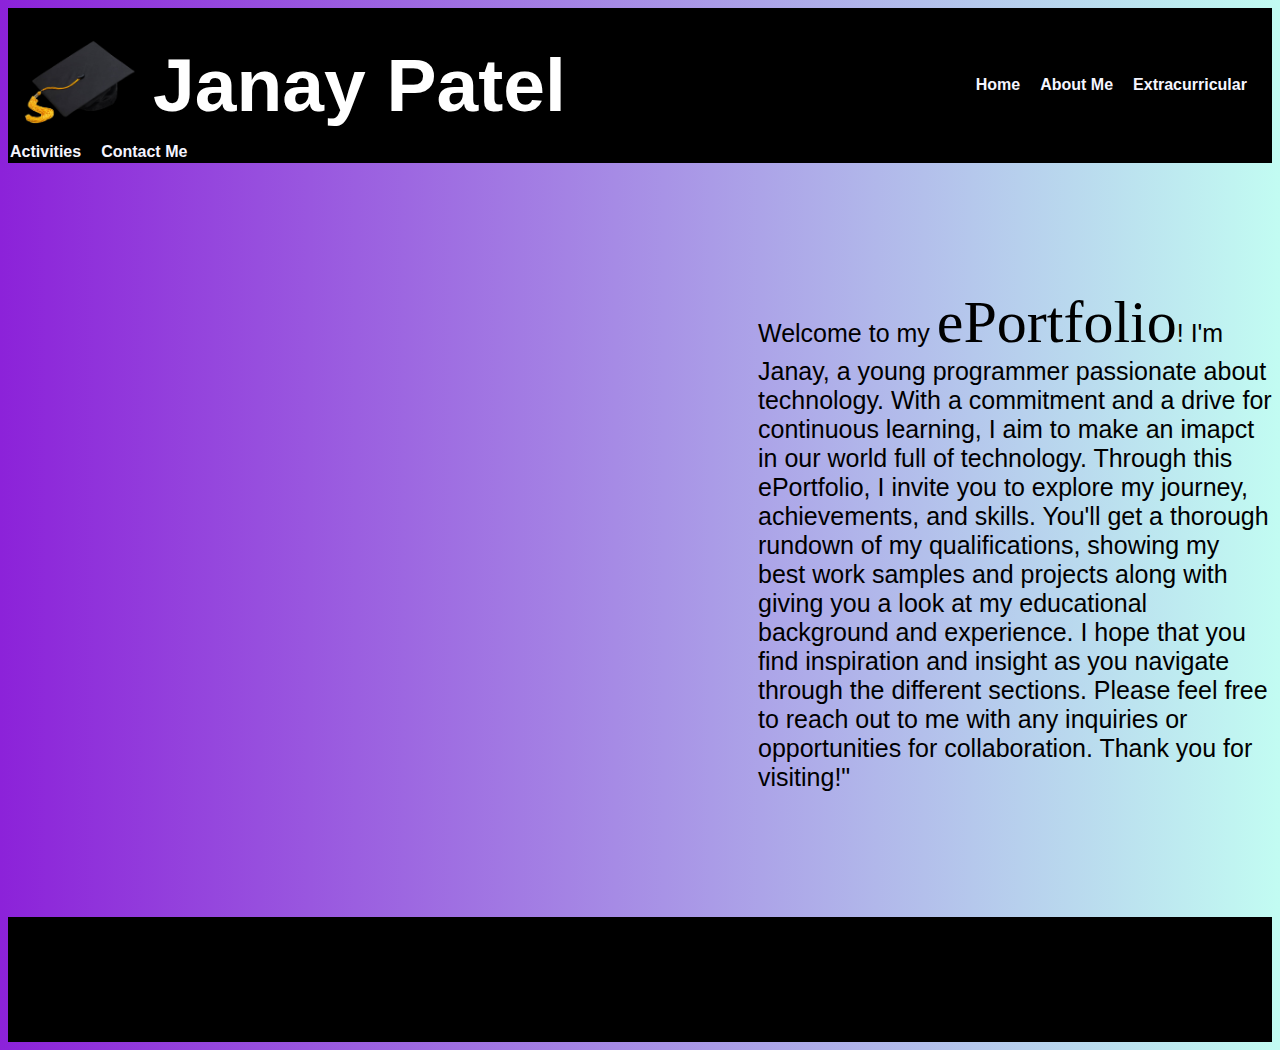
<file: index.html>
<!-- Name: Janay Patel
    Course: Web Development 20S
    Teacher: Ms. Hoitink
    School: Pembina Trails Collegiate
    Date Last Modified: 16 Oct 2023
-->

<!DOCTYPE html>
<html lang="en">
<head>
  <meta charset="UTF-8" />
  <meta name="viewport" content="width=device-width, initial-scale=1.0" />
  <title>Home</title>
  <link rel="stylesheet" href="style.css" />

  <!-- internal css -->
  <style>
    .nav-link{
      display: inline;
      padding: 5px;
      margin: 4px;
      color: #f5f5ff;
    }
    span{
      font-family: serif;
      font-size: 60px;
    }
  </style>
</head>
<body>
  <!-- Navigational Bar -->
  <header>
    <table>
      <th><img id="gradHat" src="Images/gradHat.png" alt="Graduation Hat" width="130" height="100"/></th>

      <th><h1>Janay Patel</h1></th>

      <!-- Navigation links -->
      <nav>
        <div class="nav-link">
          <th style="padding-left: 400px;"><a class="nav-link" href="index.html">Home</a></th>
          <th><a class="nav-link" href="AboutMe.html">About Me</a></th>
          <th><a class="nav-link" href="ExtracurricularActivities.html">Extracurricular Activities</a></th>
          <th><a class="nav-link" href="ContactMe.html">Contact Me</a></th>
        </div>
      </nav>
    </table>
  </header>

  <main>
    <!-- Introduction Paragraph -->
    <div class="intro">
      <p>​Welcome to my <span>ePortfolio</span>! I'm Janay, a young programmer passionate about technology. 
      With a commitment and a drive for continuous learning, I aim to make an imapct in our 
      world full of technology. Through this ePortfolio, I invite you to explore my journey, 
      achievements, and skills. You'll get a thorough rundown of my qualifications, showing 
      my best work samples and projects along with giving you a look at my educational 
      background and experience. I hope that you find inspiration and insight as you navigate 
      through the different sections. Please feel free to reach out to me with any inquiries 
      or opportunities for collaboration. Thank you for visiting!"</p>
    </div>
  </main>

  <!-- Footer of the webpage -->
  <footer></footer>

</body>
</html>
</file>
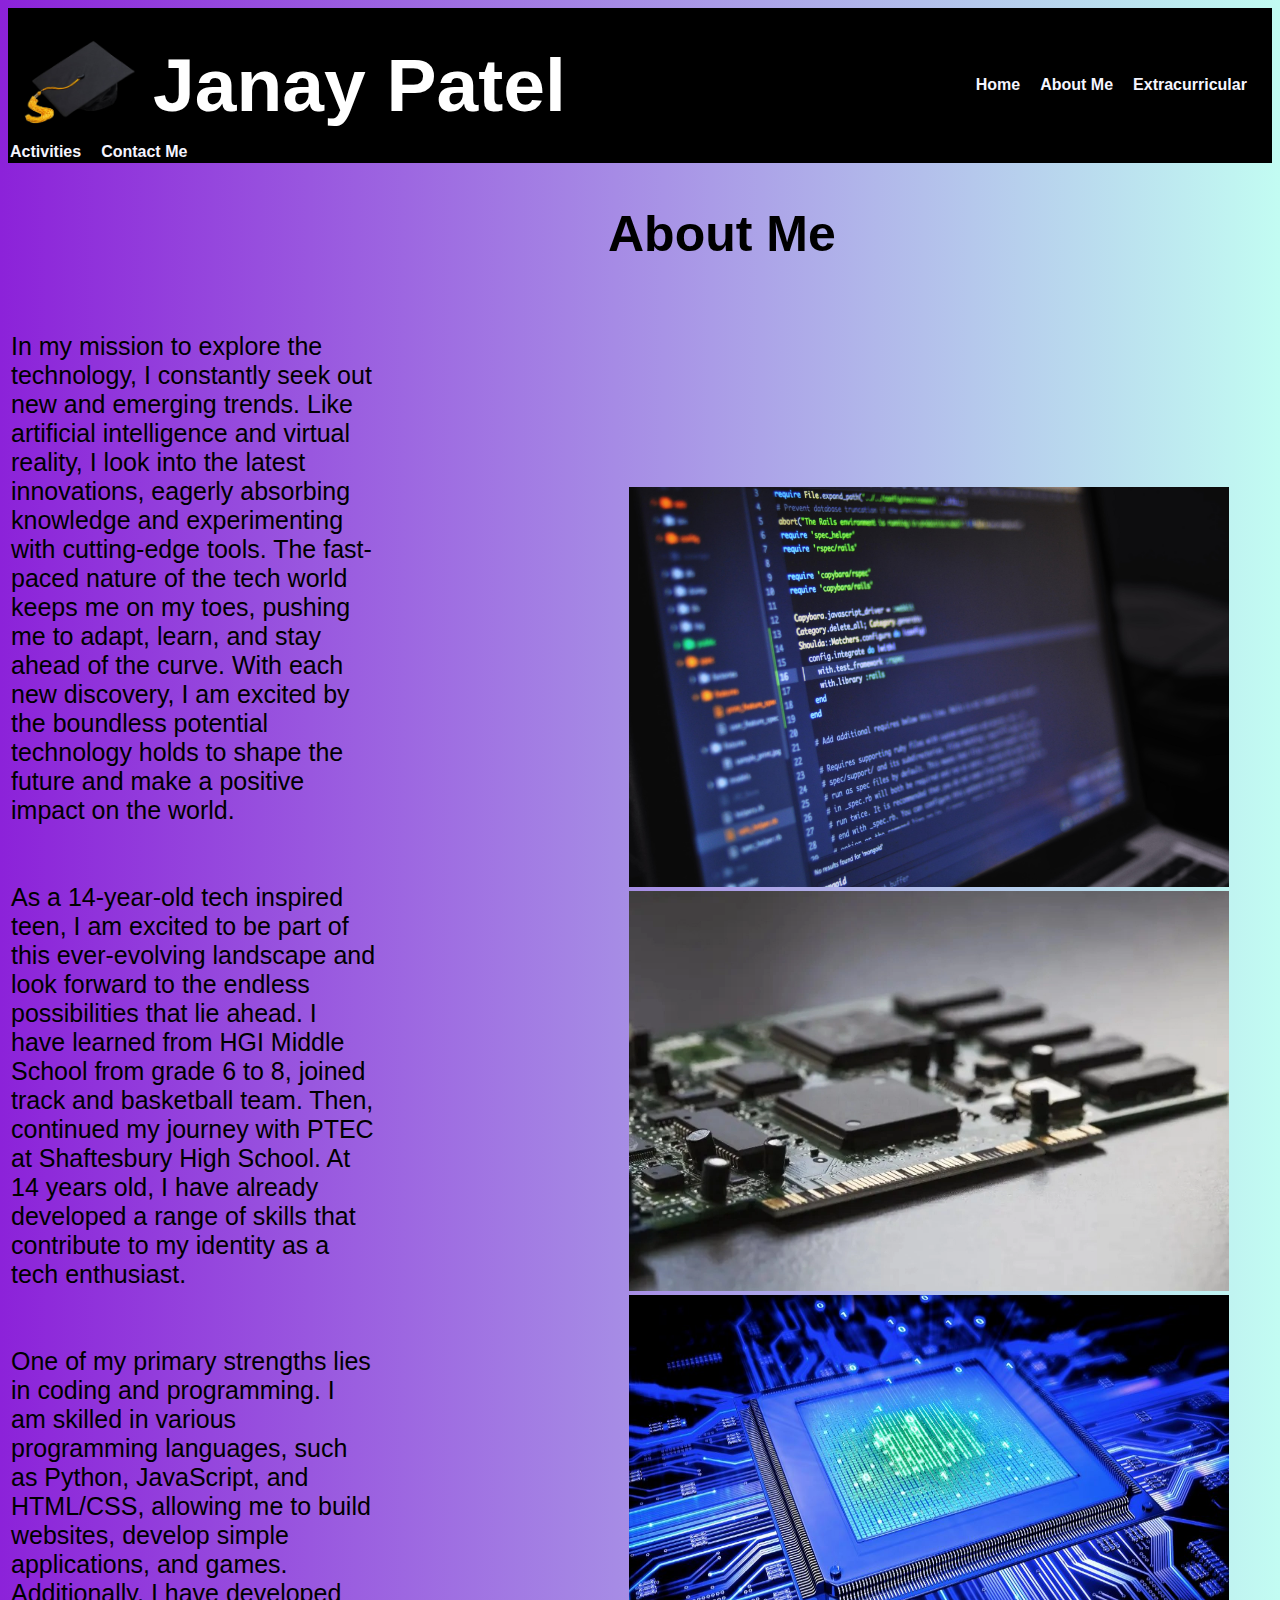
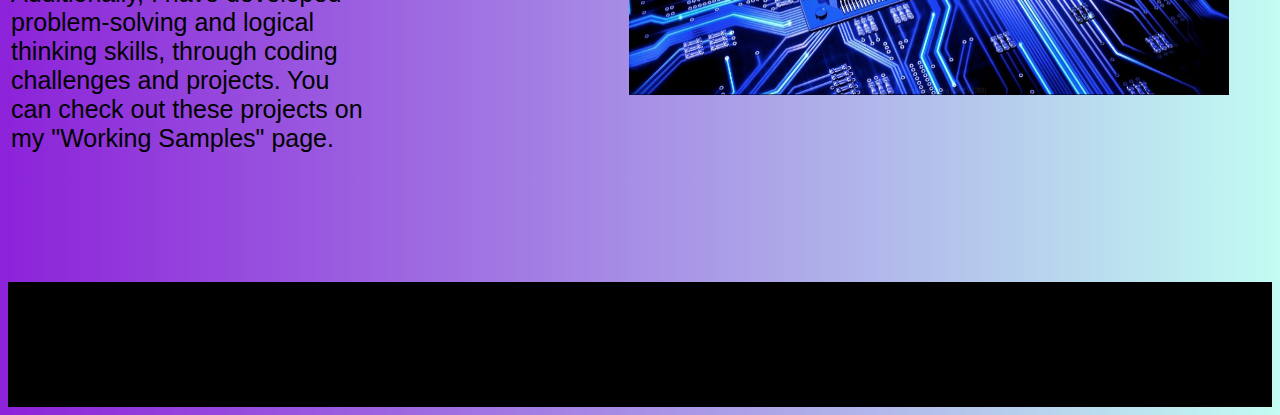
<file: AboutMe.html>
<!DOCTYPE html>
<html lang="en">
<head>
  <meta charset="UTF-8" />
  <meta name="viewport" content="width=device-width, initial-scale=1.0" />
  <title>About Me</title>
  <link rel="stylesheet" href="style.css" />

  <!-- internal css -->
  <style>
    .nav-link{
      display: inline;
      padding: 5px;
      margin: 4px;
      color: #f5f5ff;
    }
    h2{
      padding-left: 600px;
    }
  </style>
</head>
<body>
  <header>
    <!-- Navigation Bar -->
    <table>
      <th><img id="gradHat" src="Images/gradHat.png" alt="Graduation Hat" width="130" height="100"/></th>

      <th><h1>Janay Patel</h1></th>

      <!-- Navigation links -->
      <nav>
        <div class="nav-link">
          <th style="padding-left: 400px;"><a class="nav-link" href="index.html">Home</a></th>
          <th><a class="nav-link" href="AboutMe.html">About Me</a></th>
          <th><a class="nav-link" href="ExtracurricularActivities.html">Extracurricular Activities</a></th>
          <th><a class="nav-link" href="ContactMe.html">Contact Me</a></th>
        </div>
      </nav>
    </table>
  </header>

  <main>
    <!-- title -->
    <h2>About Me</h2>
    <table>
      <tr>
        <td>
          <!-- The paragraph for content describing stuff about me -->
          <p style="margin-right: 250px;">​In my mission to explore the technology, I constantly seek out new and 
            emerging trends. Like artificial intelligence and virtual reality, I look 
            into the latest innovations, eagerly absorbing knowledge and experimenting 
            with cutting-edge tools. The fast-paced nature of the tech world keeps me 
            on my toes, pushing me to adapt, learn, and stay ahead of the curve. With 
            each new discovery, I am excited by the boundless potential technology holds 
            to shape the future and make a positive impact on the world.
            <br />
            <br />
            <br />
            As a 14-year-old tech inspired teen, I am excited to be part of this ever-evolving landscape 
            and look forward to the endless possibilities that lie ahead. I have learned 
            from HGI Middle School from grade 6 to 8, joined track and basketball team. 
            Then, continued my journey with PTEC at Shaftesbury High School. At 14 years 
            old, I have already developed a range of skills that contribute to my identity 
            as a tech enthusiast.
            <br />
            <br />
            <br />
            One of my primary strengths lies in coding and programming. 
            I am skilled in various programming languages, such as Python, JavaScript, and 
            HTML/CSS, allowing me to build websites, develop simple applications, and games. 
            Additionally, I have developed problem-solving and logical thinking skills, 
            through coding challenges and projects. You can check out these projects on my 
            "Working Samples" page.</p>
        </td>
        <td>
          <!-- Pictures related to my interests -->
          <img class="image" src="Images/code.jpg" alt="Picture of code" width="600" height="400"/>
          <img class="image" src="Images/hardware-close-up-computer-board-90961034-transformed.png" alt="Close up image of a black circuit board with capacitors and memory modues" width="600" height="400" />
          <img class="image" src="Images/cpu-images-min.jpg" alt="Picture of CPU" width="600" height="400" />
        </td>
      </tr>
    </table>
  </main>

  <!-- The footer of the wepage -->
  <footer></footer>

</body>
</html>
</file>
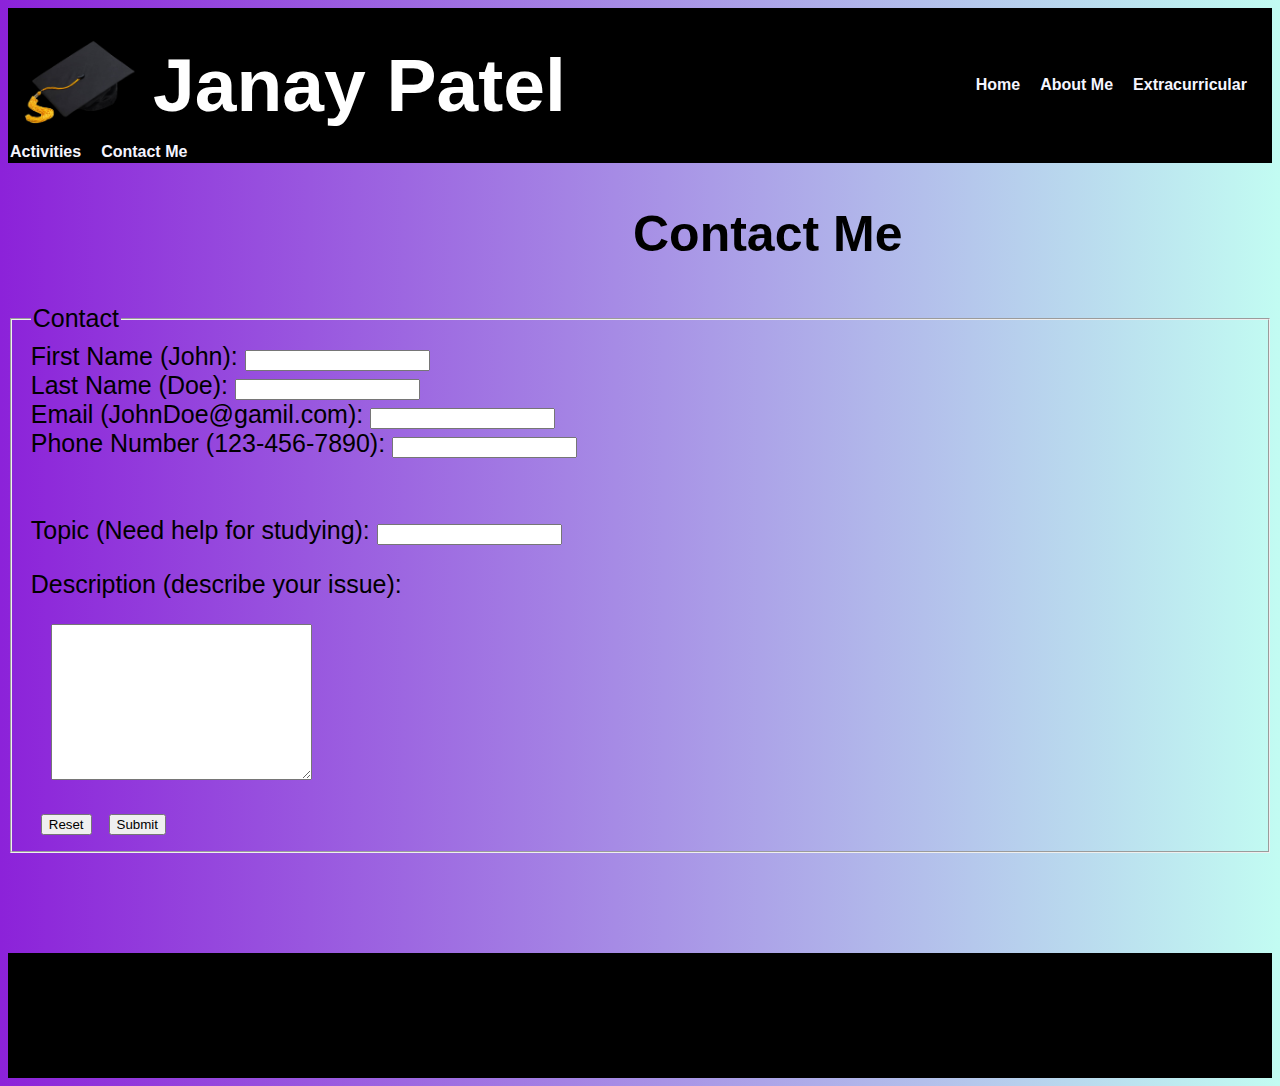
<file: ContactMe.html>
<!DOCTYPE html>
<html lang="en">
<head>
  <meta charset="UTF-8" />
  <meta name="viewport" content="width=device-width, initial-scale=1.0" />
  <title>Home</title>
  <link rel="stylesheet" href="style.css" />

  <!-- internal css -->
  <style>
    .nav-link{
      display: inline;
      padding: 5px;
      margin: 4px;
      color: #f5f5ff;
    }
    h2{
      padding-left: 625px;
    }
  </style>
</head>
<body>
  <!-- Navigational Bar -->
  <header>
    <table>
      <th><img id="gradHat" src="Images/gradHat.png" alt="Graduation Hat" width="130" height="100"/></th>

      <th><h1>Janay Patel</h1></th>

      <!-- Navigation links -->
      <nav>
        <div class="nav-link">
          <th style="padding-left: 400px;"><a class="nav-link" href="index.html">Home</a></th>
          <th><a class="nav-link" href="AboutMe.html">About Me</a></th>
          <th><a class="nav-link" href="ExtracurricularActivities.html">Extracurricular Activities</a></th>
          <th><a class="nav-link" href="ContactMe.html">Contact Me</a></th>
        </div>
      </nav>
    </table>
  </header>

  <main>
    <!-- title -->
    <h2>Contact Me</h2>
    <form>
      <fieldset method="GET">
        <!-- title of fieldset -->
        <legend>Contact</legend>
        <!-- firstname -->
        <label for="FName">First Name (John):</label>
        <input type="text" name="FName" id="FName"/>
        <br />
        <!-- lastname -->
        <label for="LName">Last Name (Doe):</label>
        <input type="text" name="LName" id="LName">
        <br />
        <!-- email -->
        <label for="email">Email (JohnDoe@gamil.com):</label>
        <input type="email" name="email" id="email"/>
        <br />
        <!-- phone number -->
        <label for="phone">Phone Number (123-456-7890):</label>
        <input type="tel" name="phone" id="phone"/>
        <br />
        <br />
        <br />
        <!-- topic of conversation -->
        <label for="topic">Topic (Need help for studying):</label>
        <input type="text" name="topic" id="topic" />
        <br />
        <!-- description of conversation -->
        <p style="font-family: sans-serif; font-size: 25px; color: black; padding-bottom: 0px;">Description (describe your issue):</p>
        <textarea style="margin-left: 20px; margin-bottom: 20px;" name="desc" id="desc" cols="30" rows="10"></textarea>
        <br />
        <!-- submit and reset button -->
        <input style="margin-left: 10px;" type="reset" />
        <input style="margin-left: 10px;" type="submit" value="Submit" />
      </fieldset>
    </form>
  </main>

  <!-- Footer of the webpage -->
  <footer></footer>

</body>
</html>
</file>
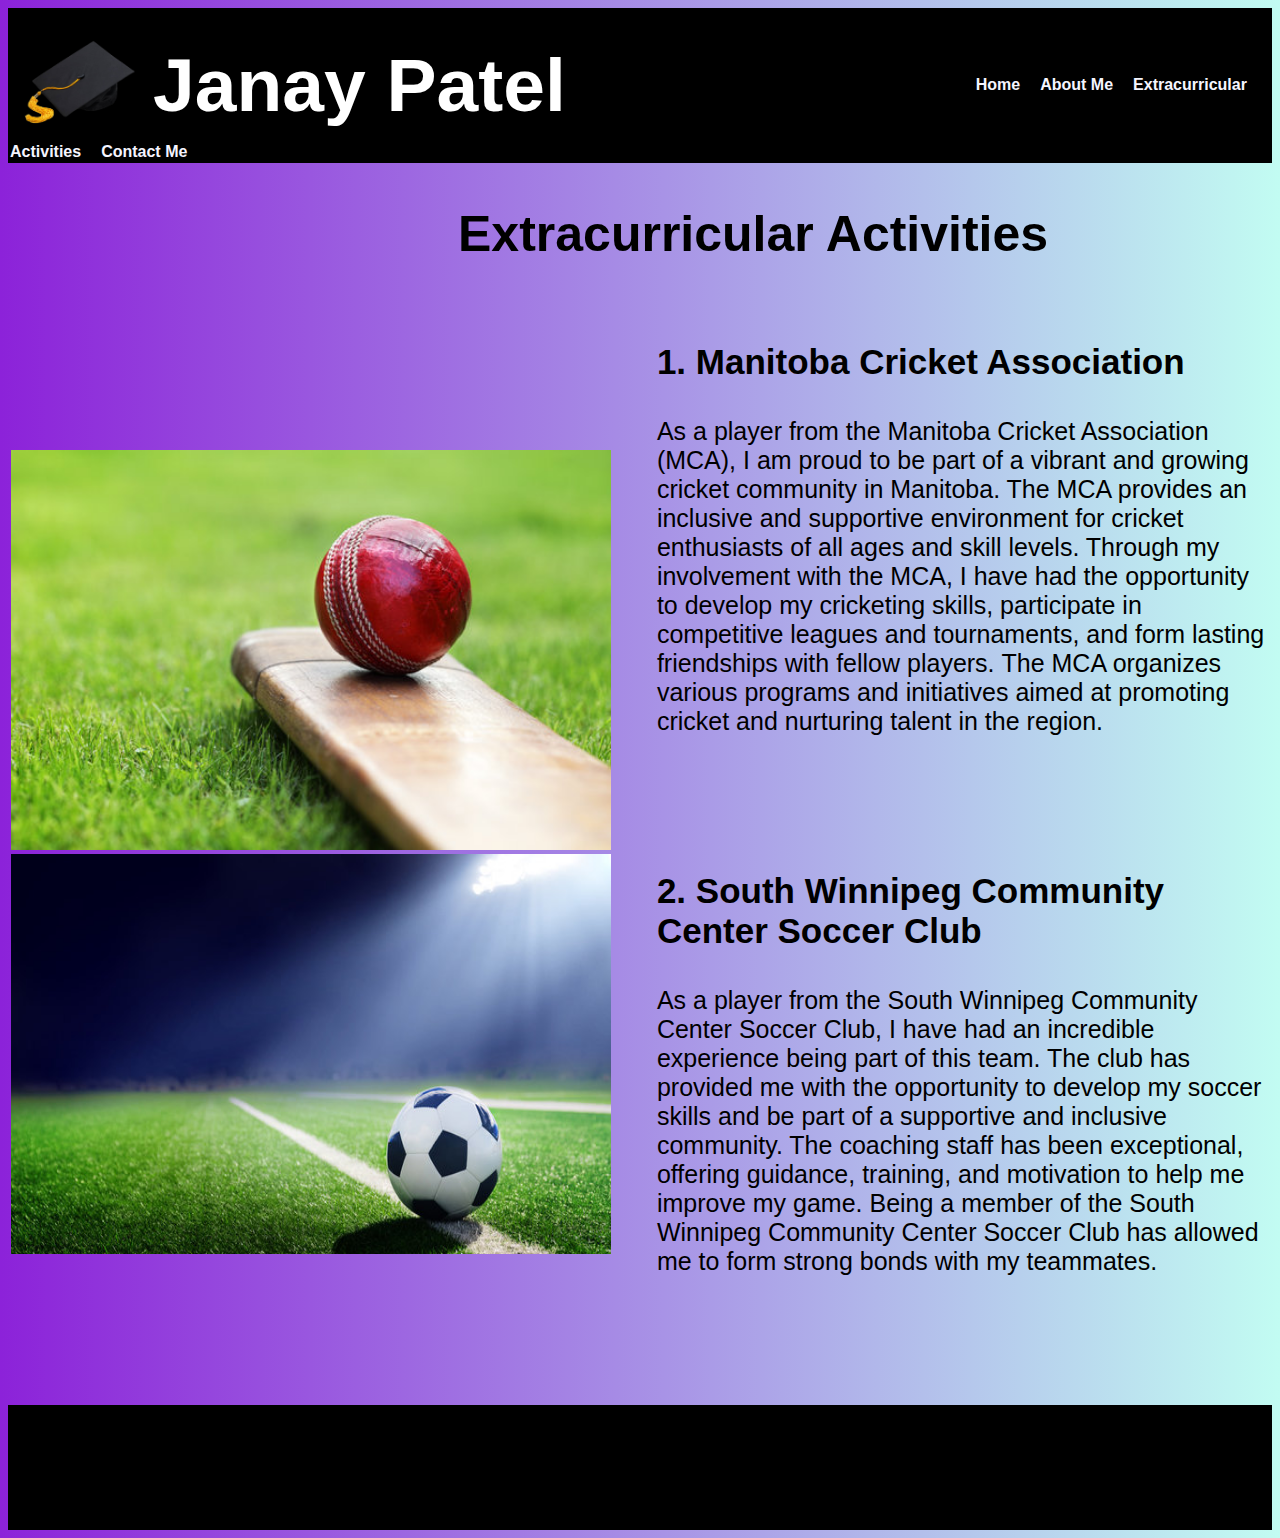
<file: ExtracurricularActivities.html>
<!DOCTYPE html>
<html lang="en">
<head>
  <meta charset="UTF-8" />
  <meta name="viewport" content="width=device-width, initial-scale=1.0" />
  <title>Extracurricular Activities</title>
  <link rel="stylesheet" href="style.css" />

  <!-- internal css -->
  <style>
    .nav-link{
      display: inline;
      padding: 5px;
      margin: 4px;
      color: #f5f5ff;
    }

    h2{
      padding-left: 450px;
    }
  </style>
</head>
<body>
  <header>
    <!-- navigation bar -->
    <table>
      <th><img id="gradHat" src="Images/gradHat.png" alt="Graduation Hat" width="130" height="100"/></th>

      <th><h1>Janay Patel</h1></th>

      <!-- navigation links -->
      <nav>
        <div class="nav-link">
          <th style="padding-left: 400px;"><a class="nav-link" href="index.html">Home</a></th>
          <th><a class="nav-link" href="AboutMe.html">About Me</a></th>
          <th><a class="nav-link" href="ExtracurricularActivities.html">Extracurricular Activities</a></th>
          <th><a class="nav-link" href="ContactMe.html">Contact Me</a></th>
        </div>
      </nav>
    </table>
  </header>

  <main>
    <!-- title -->
    <h2>Extracurricular Activities</h2>
    <table>
      <tr>
        <td>
          <!-- images of the extraccurricular activites I did -->
          <img src="Images/cricket.jpg" alt="Picture of code" width="600" height="400"/>
          <img src="Images/soccer.jpg" alt="Picture of CPU" width="600" height="400" />
        </td>
        <td>
          <!-- Title and description of my extracurricular activities -->
          <h3>1. Manitoba Cricket Association</h3>
          <p>​As a player from the Manitoba Cricket Association (MCA), I am proud to be part of a vibrant and growing cricket community in Manitoba. The MCA provides an inclusive and supportive environment for cricket enthusiasts of all ages and skill levels. Through my involvement with the MCA, I have had the opportunity to develop my cricketing skills, participate in competitive leagues and tournaments, and form lasting friendships with fellow players. The MCA organizes various programs and initiatives aimed at promoting cricket and nurturing talent in the region.</p>
          <h3>2. South Winnipeg Community Center Soccer Club</h3>
          <p>​As a player from the South Winnipeg Community Center Soccer Club, I have had an incredible experience being part of this team. The club has provided me with the opportunity to develop my soccer skills and be part of a supportive and inclusive community. The coaching staff has been exceptional, offering guidance, training, and motivation to help me improve my game. Being a member of the South Winnipeg Community Center Soccer Club has allowed me to form strong bonds with my teammates.</p>
        </td>
      </tr>
    </table>
  </main>

  <!-- the footer of the webpage -->
  <footer></footer>

</body>
</html>
</file>
<file: style.css>
header{
  background-color: black;
}
#gradHat{
  padding: 5px;
}
h1{
  color: white;
  font-family:sans-serif;
  font-size: 75px;
  display: inline;
  vertical-align:super;
}
table{
  display: inline;
}
th{
  display: inline;
}
a{
  font-family: sans-serif;
  text-decoration: none;
}
body{
  background-image: linear-gradient(to right, #8c22d9, #c2fcf2);
}
h2{
  font-family: sans-serif;
  font-size: 50px;
  padding-left: 100px;
}
h3{
  font-family: sans-serif;
  font-size: 35px;
}
p{
  font-family: sans-serif;
  font-size: 25px;
  color: black;
  padding-bottom: 100px;
}
footer{
  background-color: black;
  padding-right: 600px;
  padding-bottom: 125px;
}
.intro{
  padding-top: 100px;
  padding-left: 750px;
}
form{
  font-family: sans-serif;
  font-size: 25px;
  color: black;
  padding-bottom: 100px;
}
</file>
